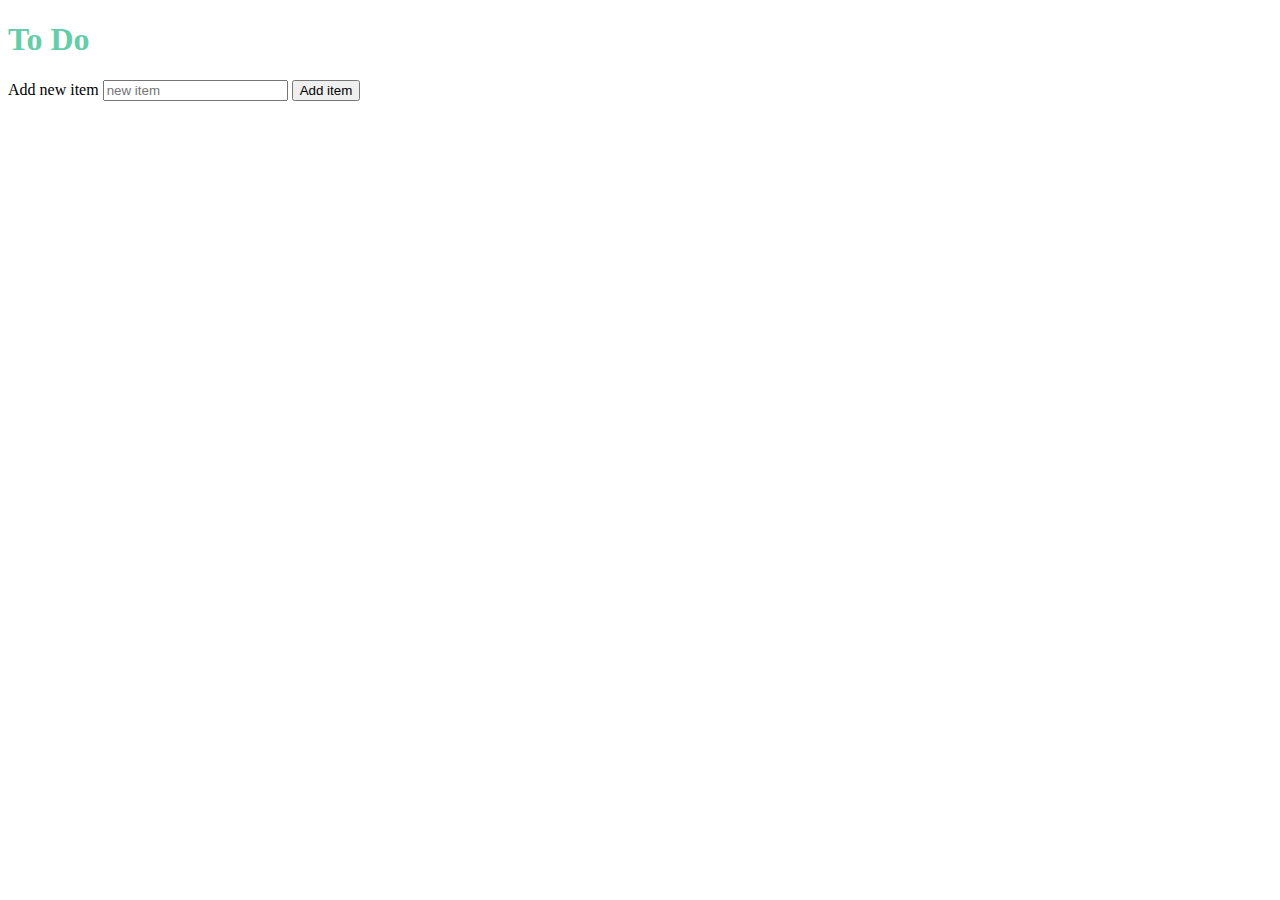
<file: 18hw-todo/index.html>
<!DOCTYPE html>
<html lang="en">
<head>
    <meta charset="UTF-8">
    <title>TODO</title>
    <link rel="stylesheet" href="style.css">
    <script src="utils.js" defer></script>
    <script src="script.js" defer></script>
</head>
<body>
    <h1>To Do</h1>
    <label>Add new item
        <input type="text" id="item" placeholder="new item">
    </label>
    <button id="addItem">Add item</button>
    <ol id="todoList"></ol>
</body>
</html>
</file>
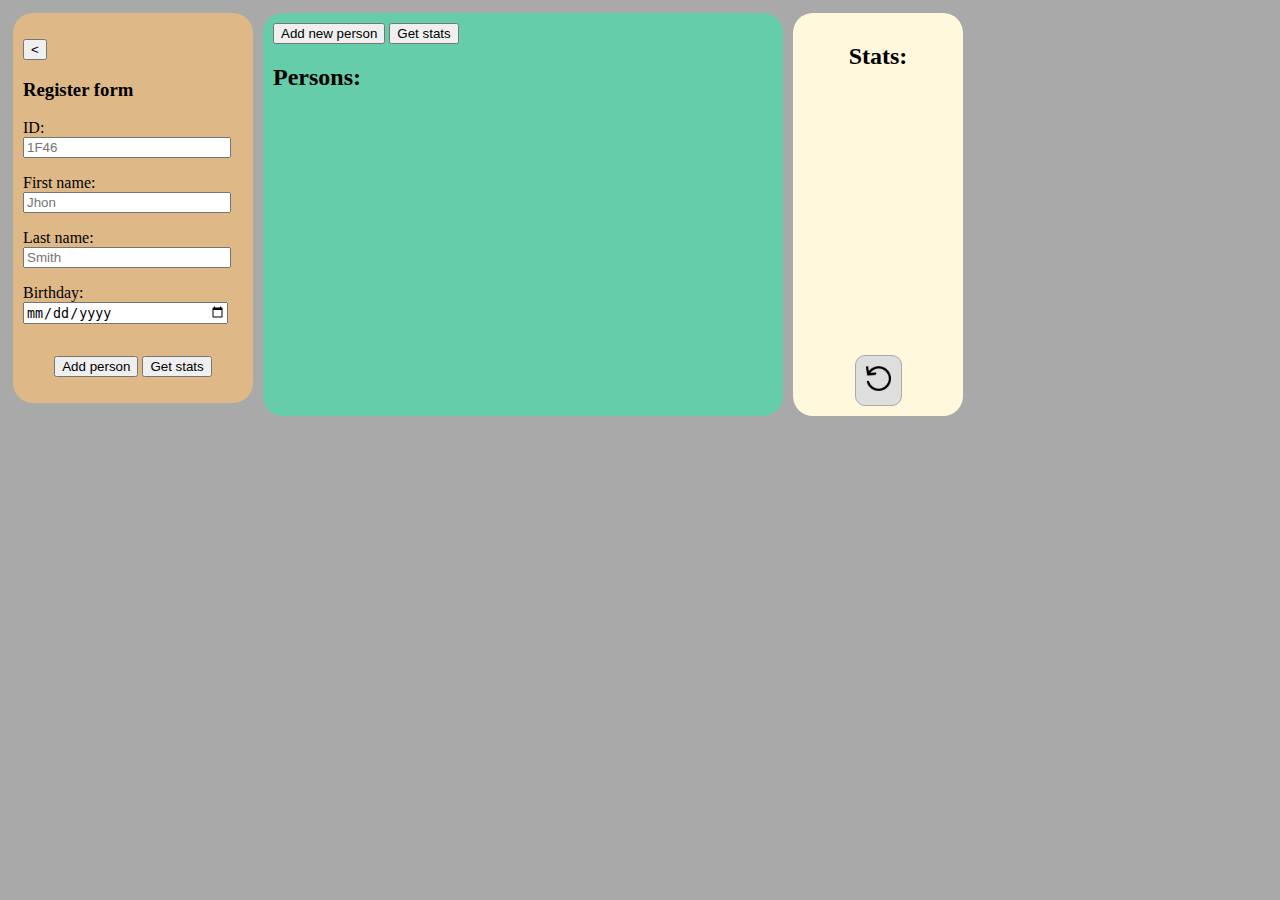
<file: 19hw-persons/index.html>
<!DOCTYPE html>
<html lang="en">
<head>
    <meta charset="UTF-8">
    <title>Persons</title>
    <link rel="stylesheet" href="CSS/style.css">
    <script src="utils.js" defer></script>
    <script src="person.js" defer></script>
</head>
<body>
    <div class="flex-container">
       <div class="flex-box" id="regForm">
           <form>
               <p><button id="showButton" onclick="toggleForm()"><</button></p>
               <h3>Register form</h3>
               <p><label>ID:
                   <input type="text" id="personId" placeholder="1F46" required>
               </label></p>
               <p><label>First name:
                   <input type="text" id="firstName" placeholder="Jhon" required>
               </label></p>
               <p><label>Last name:
                   <input type="text" id="lastName" placeholder="Smith" required>
               </label></p>
               <p><label>Birthday:
                   <input type="date" id="age" placeholder="" required>
               </label></p>
           </form>
           <p>
               <button id="addPerson">Add person</button>
               <button id="calcStats">Get stats</button>
           </p>
        </div>
       <div class="flex-box" id="statsForm">
            <h2>Stats:</h2>
            <div id="statsInfo">
            </div>
            <div id="buttonUpdate"><img src="images/refreshpagearrow_85820.png" width="25px" height="25px" alt="update"></div>
        </div>
       <div class="flex-box" id="listForm">
           <div id="personButton">
               <button id="newPerson">Add new person</button>
               <button id="updateStats">Get stats</button>
           </div>
           <div id="nameForm"><h2>Persons:</h2></div>
           <div>
               <ol id="personsList"></ol>
           </div>
        </div>
    </div>
</body>
</html>
</file>
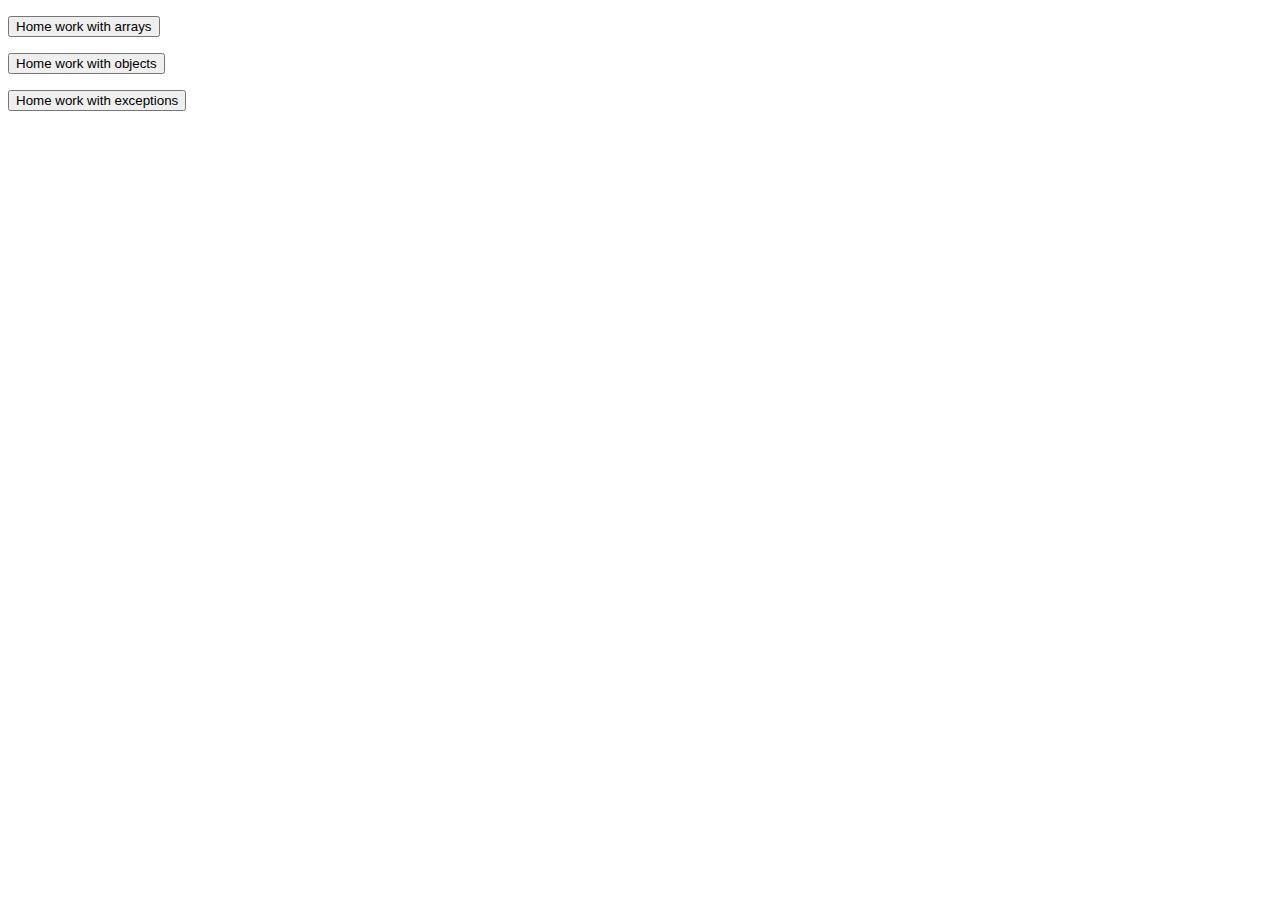
<file: 21hw/index.html>
<!DOCTYPE html>
<html lang="en">
<head>
    <meta charset="UTF-8">
    <title>hw-21</title>
    <script src="array.js"></script>
    <script src="objects.js"></script>
    <script src="exceptions.js"></script>
</head>
<body>

<p><button id="hw-arrays" onclick="homeWorkWithArrays()">Home work with arrays</button></p>
<p><button id="hw-objects" onclick="homeWorkWithObjects()">Home work with objects</button></p>
<p><button id="hw-exceptions" onclick="homeWorkWithExceptions()">Home work with exceptions</button></p>


</body>
</html>
</file>
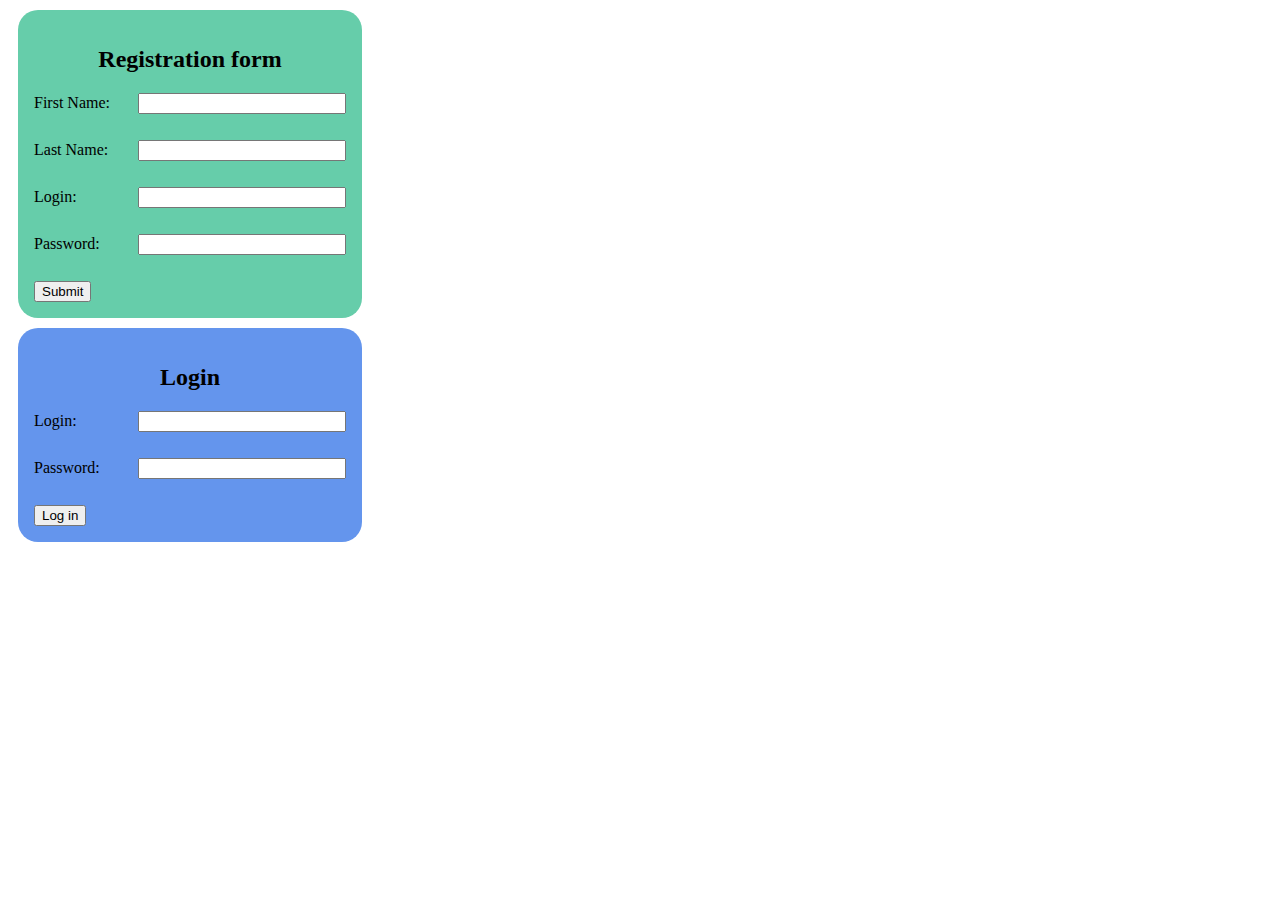
<file: 26-fetch-regPostman/index.html>
<!DOCTYPE html>
<html lang="en" xmlns="http://www.w3.org/1999/html">
<head>
    <meta charset="UTF-8">
    <title>User Register</title>
    <script src="script.js" defer></script>
    <link rel="stylesheet" href="style.css">
</head>
<body>

    <form id="regForm">
        <h2>Registration form</h2>
        <!-- First Name -->
        <label for="firstName">First Name:</label>
        <input type="text" id="firstName" name="firstName" required>
        <p></p>

        <!-- Last Name -->
        <label for="lastName">Last Name:</label>
        <input type="text" id="lastName" name="lastName" required>
        <p></p>

        <!-- Login -->
        <label for="login">Login:</label>
        <input type="text" id="loginReg" name="login" required>
        <p></p>

        <!-- Password -->
        <label for="password">Password:</label>
        <input type="password" id="passwordReg" name="password" value="" required>
        <p></p>

        <!-- Submit Button -->
        <button type="button" id="submit" onclick="sendForm()">Submit</button>
    </form>

    <form id="loginForm">
        <h2>Login</h2>
         <!-- Login -->
        <label for="login">Login:</label>
        <input type="text" id="login" name="login" required>
        <p></p>

        <!-- Password -->
        <label for="password">Password:</label>
        <input type="password" id="password" name="password" value="" required>
        <p></p>

        <!-- Submit Button -->
        <button type="button" id="loginButton" onclick="sendLoginForm()">Log in</button>
    </form>

</body>
</html>
</file>
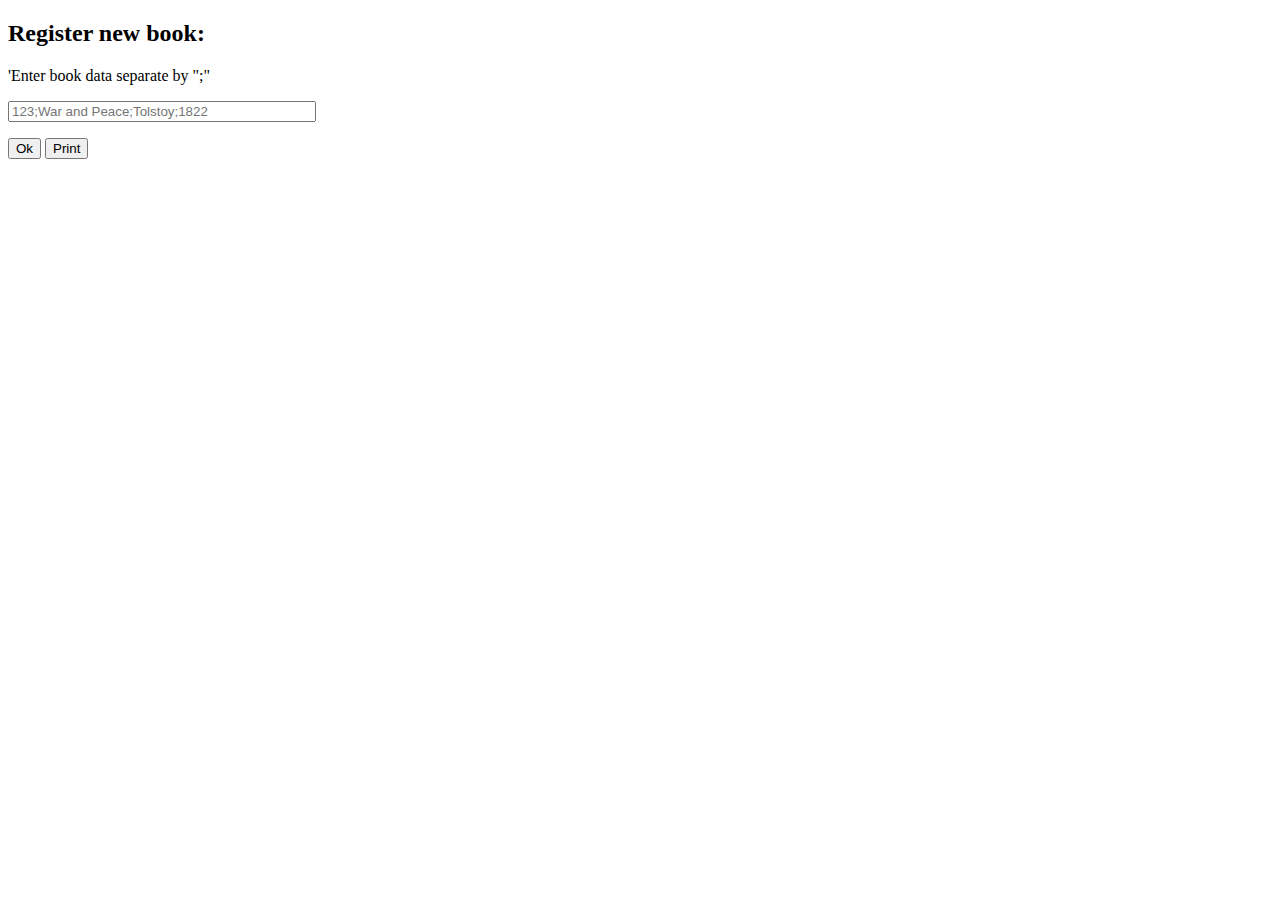
<file: 17hw-library.html>
<!DOCTYPE html>
<html lang="en">
<head>
    <meta charset="UTF-8">
    <title>library</title>
    <script src="17hw-library.js" defer></script>
</head>
<body>
    <div id="register">
        <h2>Register new book:</h2>
        <p>'Enter book data separate by ";"</p>
        <p><input type="text" id="inputData" placeholder="123;War and Peace;Tolstoy;1822" style="width: 300px;"></p>
        <p>
            <button id="submitButton">Ok</button>
            <button id="printButton">Print</button>
        </p>
    </div>
    <div id="errorMessage"></div>
    <div id="libraryBooks"></div>
</body>
</html>
</file>
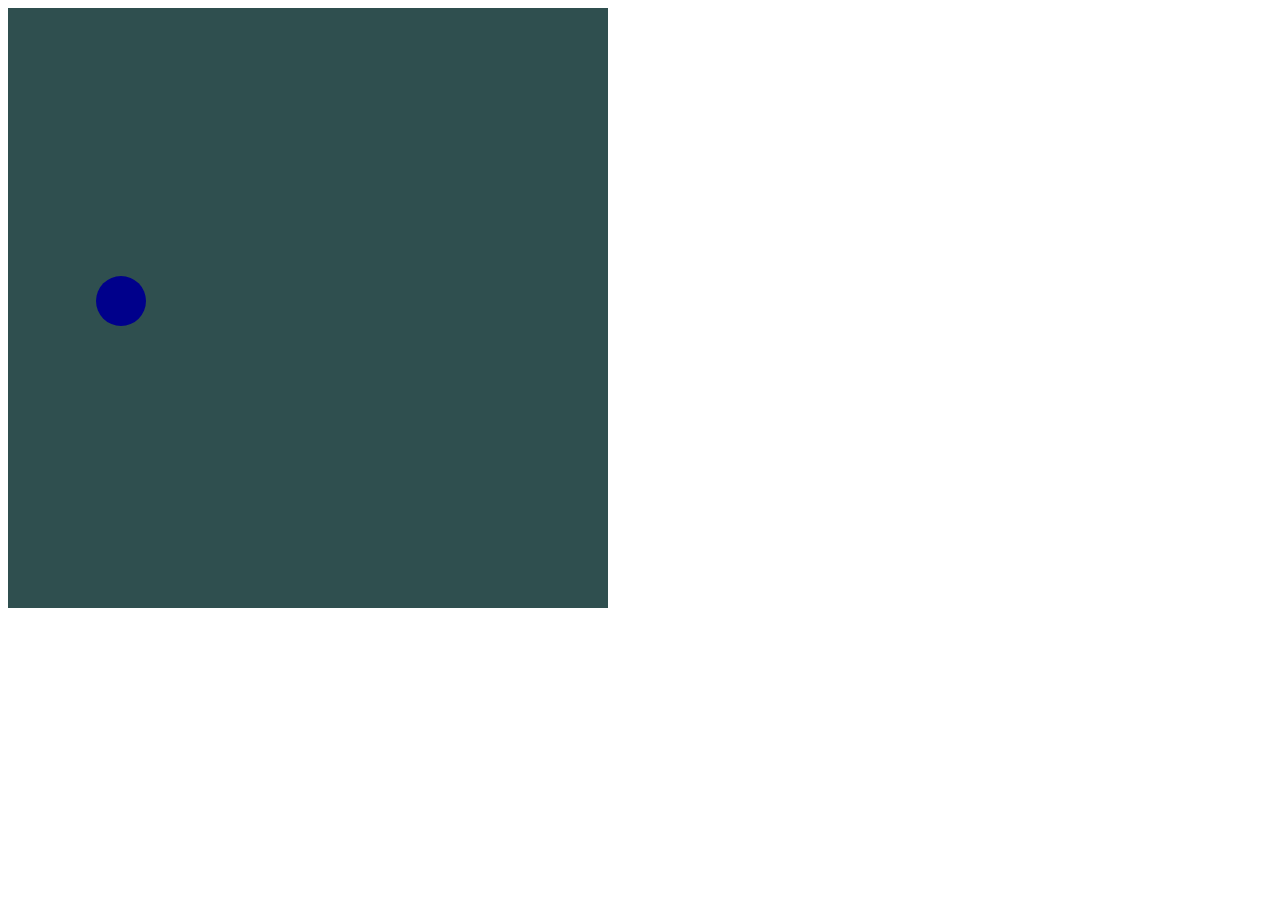
<file: 17hw-dvd-library/17hw-video.html>
<!DOCTYPE html>
<html lang="en">
<head>
    <meta charset="UTF-8">
    <title>DOM2</title>
    <link rel="stylesheet" href="style.css">
    <script src="17hw-video.js" defer></script>
</head>
<body>
    <div id="container">
        <div id =box></div>
    </div>
</body>
</html>
</file>
<file: 18hw-todo/style.css>
h1 {
    color: mediumaquamarine;
}

.del {
    color: red;
    border: 1px black solid;
    margin: 0 5px;
}

.edit {
    color: blue;
    border: 1px black solid;
    margin: 0 5px;
}


.check {
    margin: 0 5px 0 10px;
}

.divEdit {
    color: green;
    margin: 5px;
}

li {
    margin: 2px 0;
}

p {
    font-size: 0.5px;
}
</file>
<file: 19hw-persons/CSS/style.css>
body {
    background: darkgrey;
}

.flex-container{
    display: inline-flex;
    flex-direction: row;
    flex-wrap: wrap;
    justify-content: flex-start;
    align-items: flex-start;
    align-content: flex-start;
}
.flex-box {
    display: flex;
    flex-direction: column;
    flex-wrap: nowrap;
    justify-content: space-between;
    align-content: center;
    align-items: center;
    margin: 5px;
}

#regForm {
    order: 1;
    background: burlywood;
    padding: 10px;
    width: 220px;
    border-radius: 20px;
    transition: max-width 0.3s ease;
}

#statsForm {
    order: 3;
    background: cornsilk;
    padding: 10px;
    visibility: visible;
    border-radius: 20px;
    width: 150px;
    height: 383px;
}

#listForm {
    order: 2;
    background: mediumaquamarine;
    padding: 10px;
    justify-content: flex-start;
    min-width: 500px;
    min-height: 383px;
    max-width: 100%;
    border-radius: 20px;
    align-items: flex-start;
}


#personsList {
    text-align: left;
}

.del {
    color: red;
    margin-left: 20px;
}

#buttonUpdate {
    background: #dedede;
    border-radius: 10px;
    padding: 10px;
    height: fit-content;
    text-align: center;
    width: fit-content;
    border: darkgrey 1px solid;
    : 200px;
}

#showButton {
    cursor: pointer;
}
label {
    width: 100px;
}

input {
    width: 200px;
}

#nameForm {
    width: fit-content;
}

.error {
    color: red;
    font-family: "Times New Roman";
    font-size: 12px;
    margin: -4px 0;
}

.highlight {
    border: 1px solid red;
}
</file>
<file: 26-fetch-regPostman/style.css>
#regForm {
    text-align: left;
    background-color: mediumaquamarine;
    width: fit-content;
    padding: 1em;
    border-radius: 20px;
    margin: 10px;
}

#loginForm {
    text-align: left;
    background-color: cornflowerblue;
    width: fit-content;
    padding: 1em;
    border-radius: 20px;
    margin: 10px;
}

h2 {
    text-align: center
}

label {
    display: inline-block;
    width: 100px;
    margin-bottom: 10px;
}

input[type="text"],
input[type="password"] {
    width: 200px;
    margin-bottom: 10px;
}

input[type="submit"] {
    width: 100px;
}
</file>
<file: 17hw-dvd-library/style.css>
#container {
    background: darkslategray;
    position: relative;
    height: 600px;
    width: 600px;
}

#box {
    background: darkblue;
    position: absolute;
    height: 50px;
    width: 50px;
    border-radius: 50%;
}
</file>
